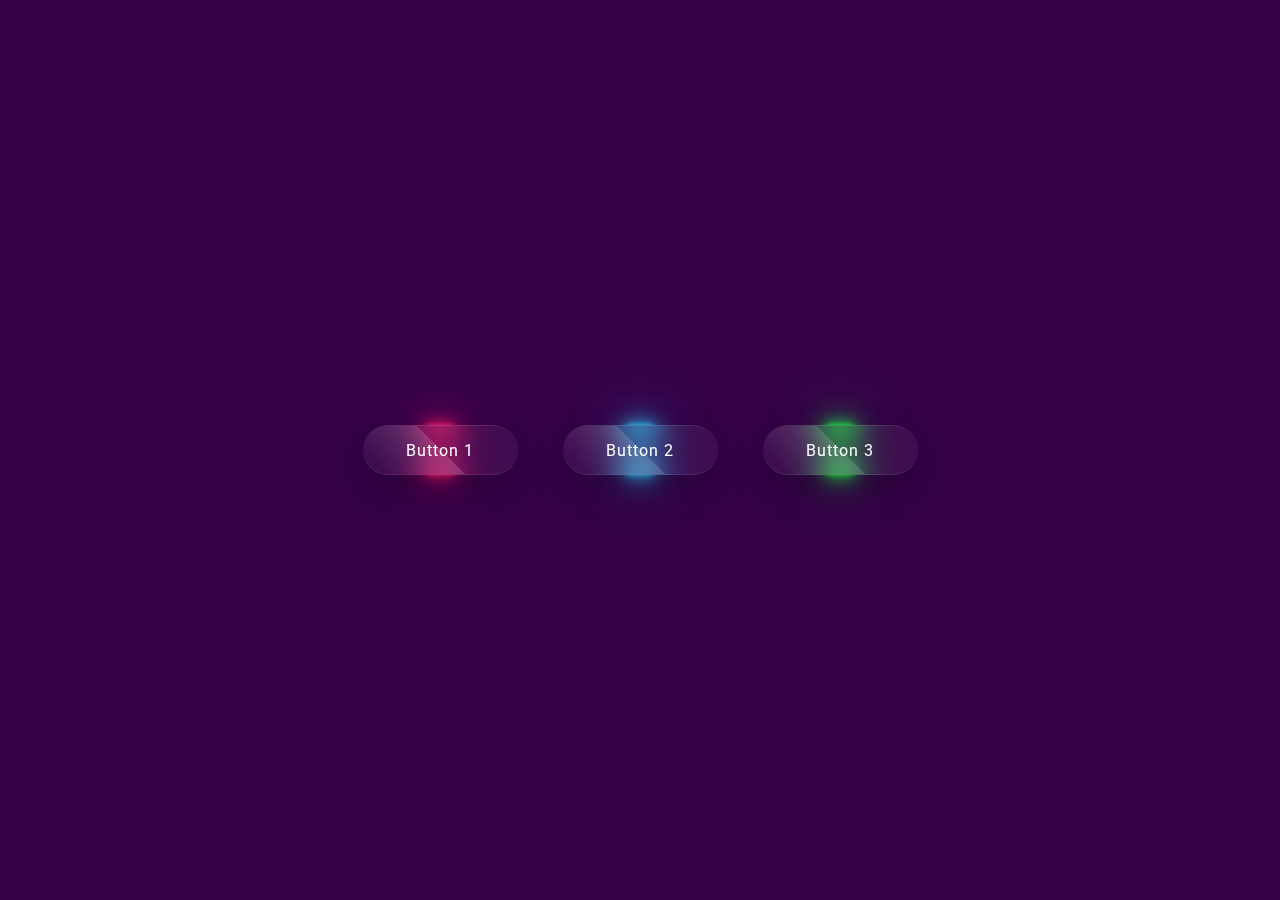
<file: index.html>
<!DOCTYPE html>
<html lang="en">
<head>
    <meta charset="UTF-8">
    <meta name="viewport" content="width=device-width, initial-scale=1.0">
    <title>Button Animation or Glassmorphism</title>
    <link rel="stylesheet" href="style.css">
</head>
<body>  
    <div class="container">
        <div class="btn"><a href="#">Button 1</a></div>
        <div class="btn"><a href="#">Button 2</a></div>
        <div class="btn"><a href="#">Button 3</a></div>
    </div>
</body>
</html>
</file>
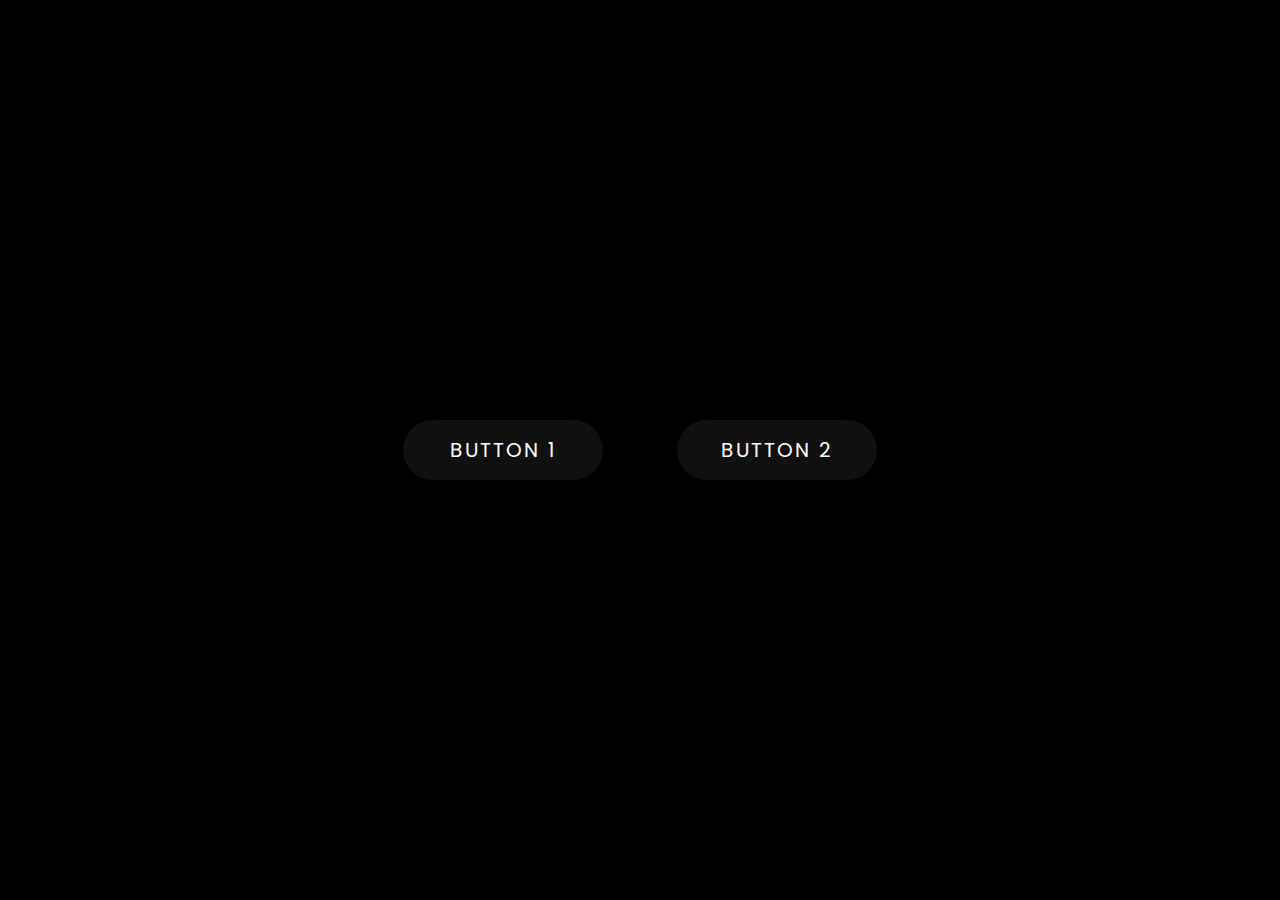
<file: index1.html>
<!DOCTYPE html>
<html lang="en">
<head>
    <meta charset="UTF-8">
    <meta name="viewport" content="width=device-width, initial-scale=1.0">
    <title>Glowing CSS Button</title>
    <link rel="stylesheet" href="style1.css">
</head>
<body>
    <div class="buttons">
        <button>Button 1</button>
        <button>Button 2</button>
    </div>
</body>
</html>
</file>
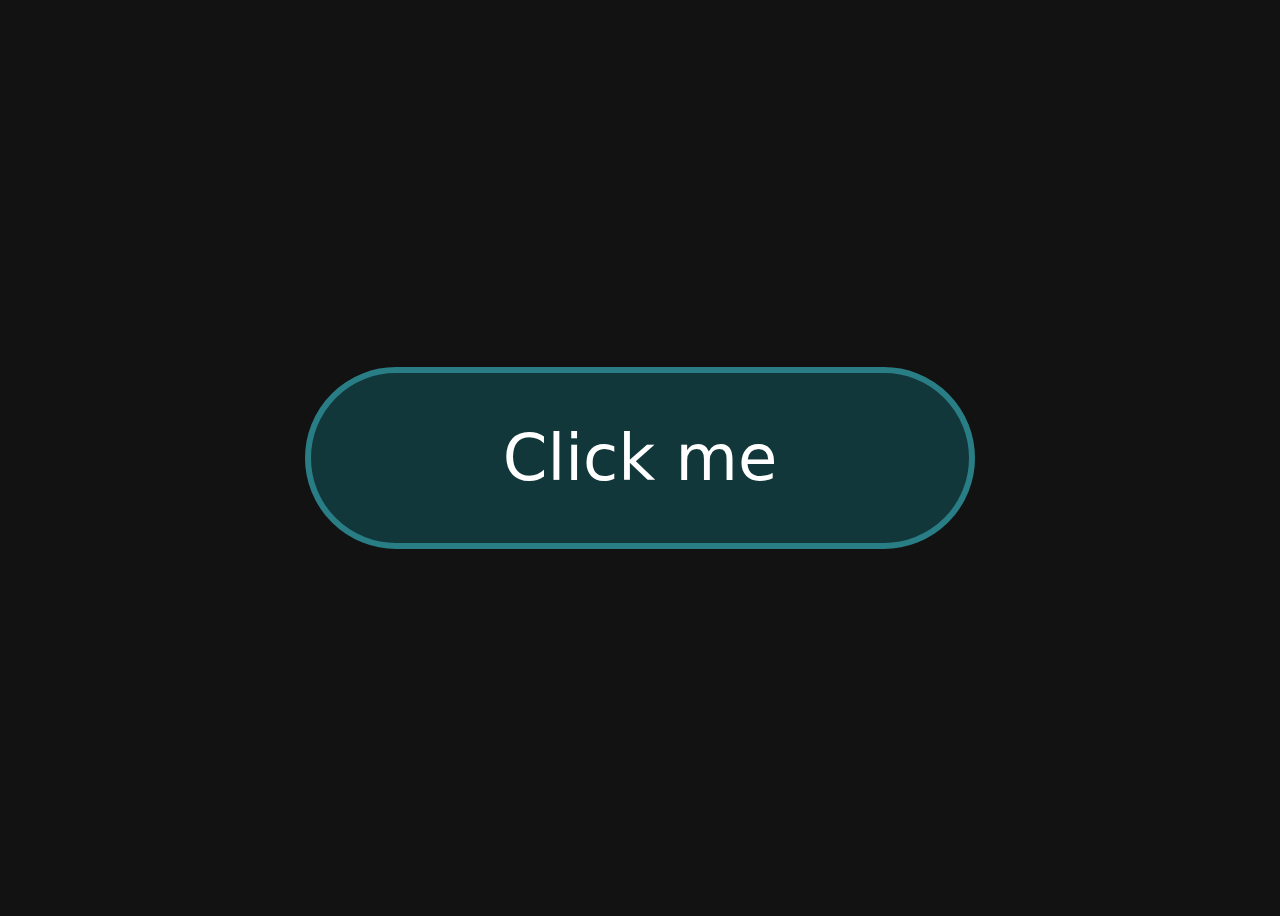
<file: index2.html>
<!DOCTYPE html>
<html lang="en">
<head>
    <meta charset="UTF-8">
    <meta name="viewport" content="width=device-width, initial-scale=1.0">
    <title>Directionally Aware Button</title>
    <link rel="stylesheet" href="style2.css">
</head>
<body>
    <button>
        <span></span>
            Click me
        <span></span>

    </button>
</body>
</html>
</file>
<file: style.css>
@import url('https://fonts.googleapis.com/css?family=Roboto:300,400,500,700,900&display=swap');
*
{
    margin: 0;
    padding: 0;
    box-sizing: border-box;
    font-family: 'Roboto', sans-serif;
}
body
{
    position: relative;
    display: flex;
    justify-content: center;
    align-items: center;
    min-height: 100vh;
    background: #350048;
}
.container
{
    width: 600px;
    display: flex;
    flex-wrap: wrap;
    justify-content: space-around;
}
.container .btn
{
    position: relative;
    width: 155px;
    height: 50px;
    margin: 20px;
}
.container .btn a
{
    position: absolute;
    top: 0;
    left: 0;
    width: 100%;
    height: 100%;
    display: flex;
    justify-content: center;
    align-items: center;
    background: rgba(255, 255, 255, 0.05);
    box-shadow: 0 15px 35px rgba(0, 0, 0, 0.2);
    border-top: 1px solid rgba(255, 255, 255, 0.1);
    border-bottom: 1px solid rgba(255, 255, 255, 0.1);
    border-radius: 30px;
    color: #fff;
    z-index: 1;
    font-weight: 400;
    letter-spacing: 1px;
    text-decoration: none;
    overflow: hidden;
    transition: 0.5s;
    backdrop-filter: blur(15px);
}
.container .btn:hover a
{
    letter-spacing: 3px;
}
.container .btn a::before
{
    content: '';
    position: absolute;
    top: 0;
    left: 0;
    width: 50%;
    height: 100%;
    background: linear-gradient(to left, rgba(255,255,255,0.15), transparent);
    transform: skewX(45deg) translate(0);
    transition: 0.5s;
}
.container .btn:hover a::before
{
    transform: skewX(45deg) translate(200%);
}
.container .btn::before
{
    content: '';
    position: absolute;
    left: 50%;
    transform: translateX(-50%);
    bottom: 0px; /* 10px*/
    width: 30px;
    height: 10px;
    background: #f00;
    border-radius: 10px;
    transition: 0.5s;
    transition-delay: 0s;
}
.container .btn:hover::before
{
    bottom: 0;
    height: 50%;
    width: 80%;
    border-radius: 30px;
    transition-delay: 0.5s;
}


.container .btn::after
{
    content: '';
    position: absolute;
    left: 50%;
    transform: translateX(-50%);
    top: 0px; /*-5px*/
    width: 30px;
    height: 10px;
    background: #f00;
    border-radius: 10px;
    transition: 0.5s;
    transition-delay: 0s;
}
.container .btn:hover::after
{
    top: 0;
    height: 50%;
    width: 80%;
    border-radius: 30px;
    transition-delay: 0.5s;
}

.container .btn:nth-child(1)::before, 
.container .btn:nth-child(1)::after
{
    background: #ff1f71;
    box-shadow: 0 0 5px #ff1f71,
    0 0 15px #ff1f71,
    0 0 30px #ff1f71,
    0 0 60px #ff1f71;
}


.container .btn:nth-child(2)::before, 
.container .btn:nth-child(2)::after
{
    background: #2bd2ff;
    box-shadow: 0 0 5px #2bd2ff,    
    0 0 15px #2bd2ff,
    0 0 30px #2bd2ff,
    0 0 60px #2bd2ff;
}

.container .btn:nth-child(3)::before, 
.container .btn:nth-child(3)::after
{
    background: #1eff45;
    box-shadow: 0 0 5px #1eff45,    
    0 0 15px #1eff45,
    0 0 30px #1eff45,
    0 0 60px #1eff45;
}
</file>
<file: style1.css>
@import url('https://fonts.googleapis.com/css2?family=Poppins:wght@300;400;500;600;700;800;900&display=swap');
*{
    margin: 0;
    padding: 0;
    box-sizing: border-box;
    font-family: 'Poppins', sans-serif;
}
html, body{
    display: grid;
    height: 100%;
    place-items: center;
    background: #000;
    overflow: hidden;
}
button{
    position: relative;
    height: 60px;
    width: 200px;
    margin: 0 35px;
    border-radius: 50px;
    border: none;
    outline: none;
    background: #111;
    color: #fff;
    font-size: 20px;
    letter-spacing: 2px;
    text-transform: uppercase;
    cursor: pointer;
}
button:first-child:hover{
    background: linear-gradient(90deg, #03a9f4, #f441a5, #ffeb3b, #03a9f4);
    background-size: 400%;
}
button:last-child:hover{
    background: linear-gradient(90deg, #fa7199, #f5ce62, #e43603, #fa7199);
    background-size: 400%;
}
button:first-child:before,
button:last-child:before{
    content: '';
    position: absolute;
    background: inherit;
    top: -5px;
    right: -5px;
    bottom: -5px;
    left: -5px;
    border-radius: 50px;
    filter: blur(20px);
    opacity: 0;
    transition: opacity 0.5s;
}
button:first-child:hover:before,
button:last-child:hover:before{
    opacity: 1;
    z-index: -1;
}
button:hover{
    z-index: 1;
    animation: glow 8s linear infinite;
}
@keyframes glow {
    0%{
        background-position: 0%;
    }
    100%{
        background-position: 400%;
    }
}
</file>
<file: style2.css>
html {
    color-scheme: dark;
  }
  body {
    min-height: 100dvh;
    display: grid;
    place-items: center;
    font-family: system-ui;
    font-size: 4rem;
  }
  button {
    font: inherit;
    padding: 0.75em 3em;
    background: hsl(185, 53%, 15%);
    border: 0.1em solid hsl(185, 53%, 34%);
    border-radius: 100vw;
    cursor: pointer;
    transition: background-color 250ms;
    position: relative;
    isolation: isolate;
    overflow: hidden;
  }
  button:hover,
  button:focus-visible {
    background: hsl(185, 53%, 34%);
  }
  button > span {
    position: absolute;
    z-index: -1;
    width: 33.333%;
    height: 100%;
    background: transparent;
    opacity: 0.5;
  }
  button > :first-child {
    left: 0;
    top: 0;
  }
  button > :last-child {
    right: 0;
    top: 0;
  }
  button::before {
    content: "";
    position: absolute;
    z-index: -1;
    background: hsl(200 60% 20%);
    width: 10%;
    aspect-ratio: 1;
    border-radius: 50%;
    inset: 0;
    margin: auto;
    opacity: 0;
    transition: transform 1000ms 200ms, opacity 200ms;
  }
  button:active::before {
    transform: scale(20);
    opacity: 1;
    transition: transform 1000ms, opacity 500ms;
  }  
  button:has(:first-child:active)::before {
    margin-left: 0;
  }
  button:has(:last-child:active)::before {
    margin-right: 0;
  }
  button:has(:first-child:active)::before,
  button:has(:last-child:active)::before {
    transition: transform 500ms, opacity 250ms;
  }
</file>
